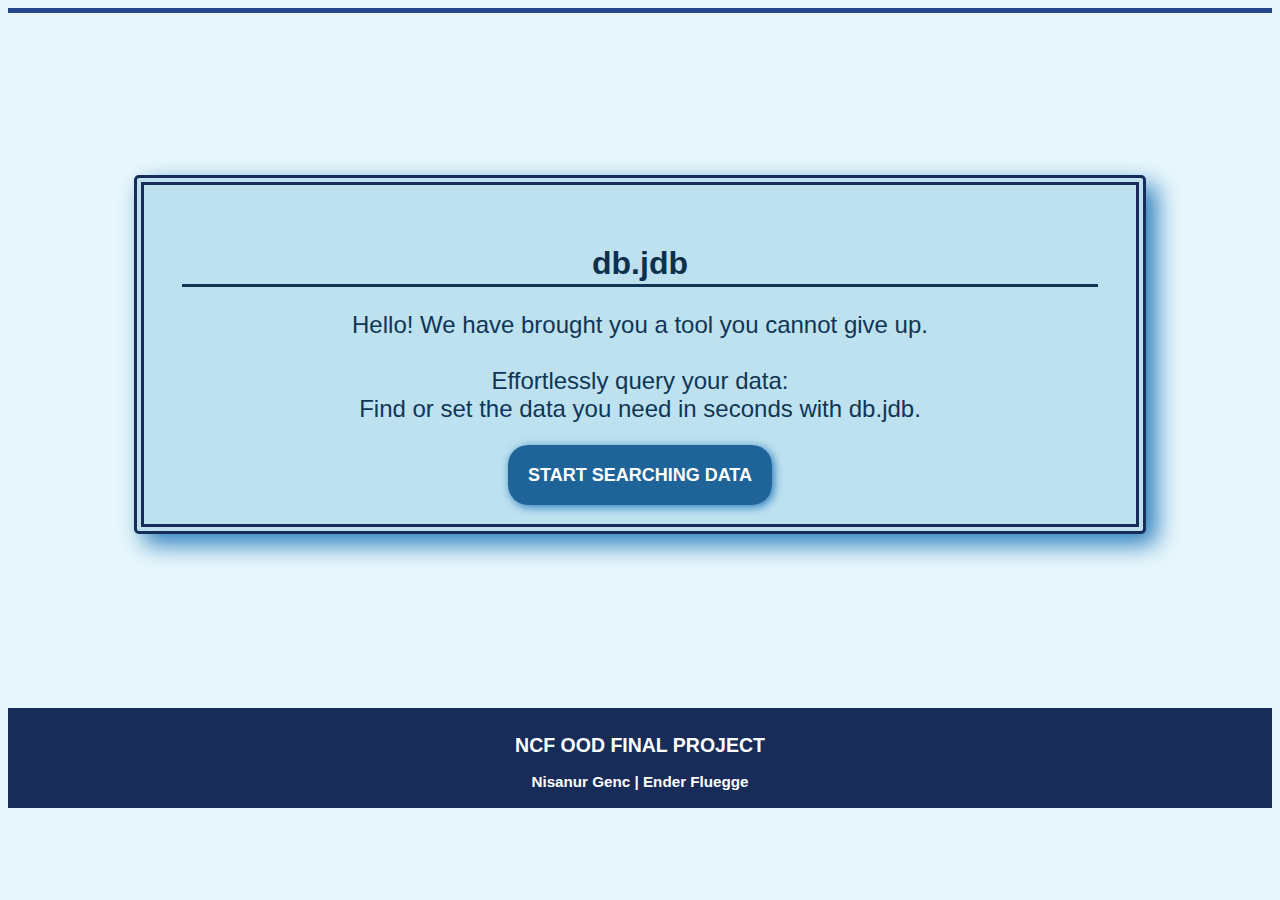
<file: index.html>
<!DOCTYPE html>
<html lang="en">
<head>
    <meta charset="UTF-8">
    <meta http-equiv="X-UA-Compatible" content="IE=edge">
    <meta name="viewport" content="width=device-width, initial-scale=1.0">


    <!-- Stylesheets -->
    <link rel="stylesheet" href="css/index.css">
    <link rel="icon" href="https://i.imgur.com/GnKr3yJ.png" type="image/icon type">

    <title>db.jdb</title>
</head>

<body>
    <div style="overflow:auto">
        <div class="fixed-bg">
            <br/><br/>
            <div class="main">
                <h1 style="border-bottom: solid; border-color: #0F3655; padding-bottom: 2px; color: #0D304C;">db.jdb</h1>
                <p style="color: #0F3655; font-size: x-large;">
                    Hello! We have brought you a tool you cannot give up.
                    <br/><br/>
                    Effortlessly query your data:<br/>
                    Find or set the data you need in seconds with db.jdb.
                </p><br/>

                <a href="searchdata.html">START SEARCHING DATA</a>
            </div>
            <br/><br/>
        </div>
    </div>

<!-- FOOTER STARTS HERE -->
<div class="footer">
    <h2>NCF OOD FINAL PROJECT</h2>
    <h3>Nisanur Genc | Ender Fluegge</h3>
</div>
<!-- FOOTER ENDS HERE -->

</body>
</html>
</file>
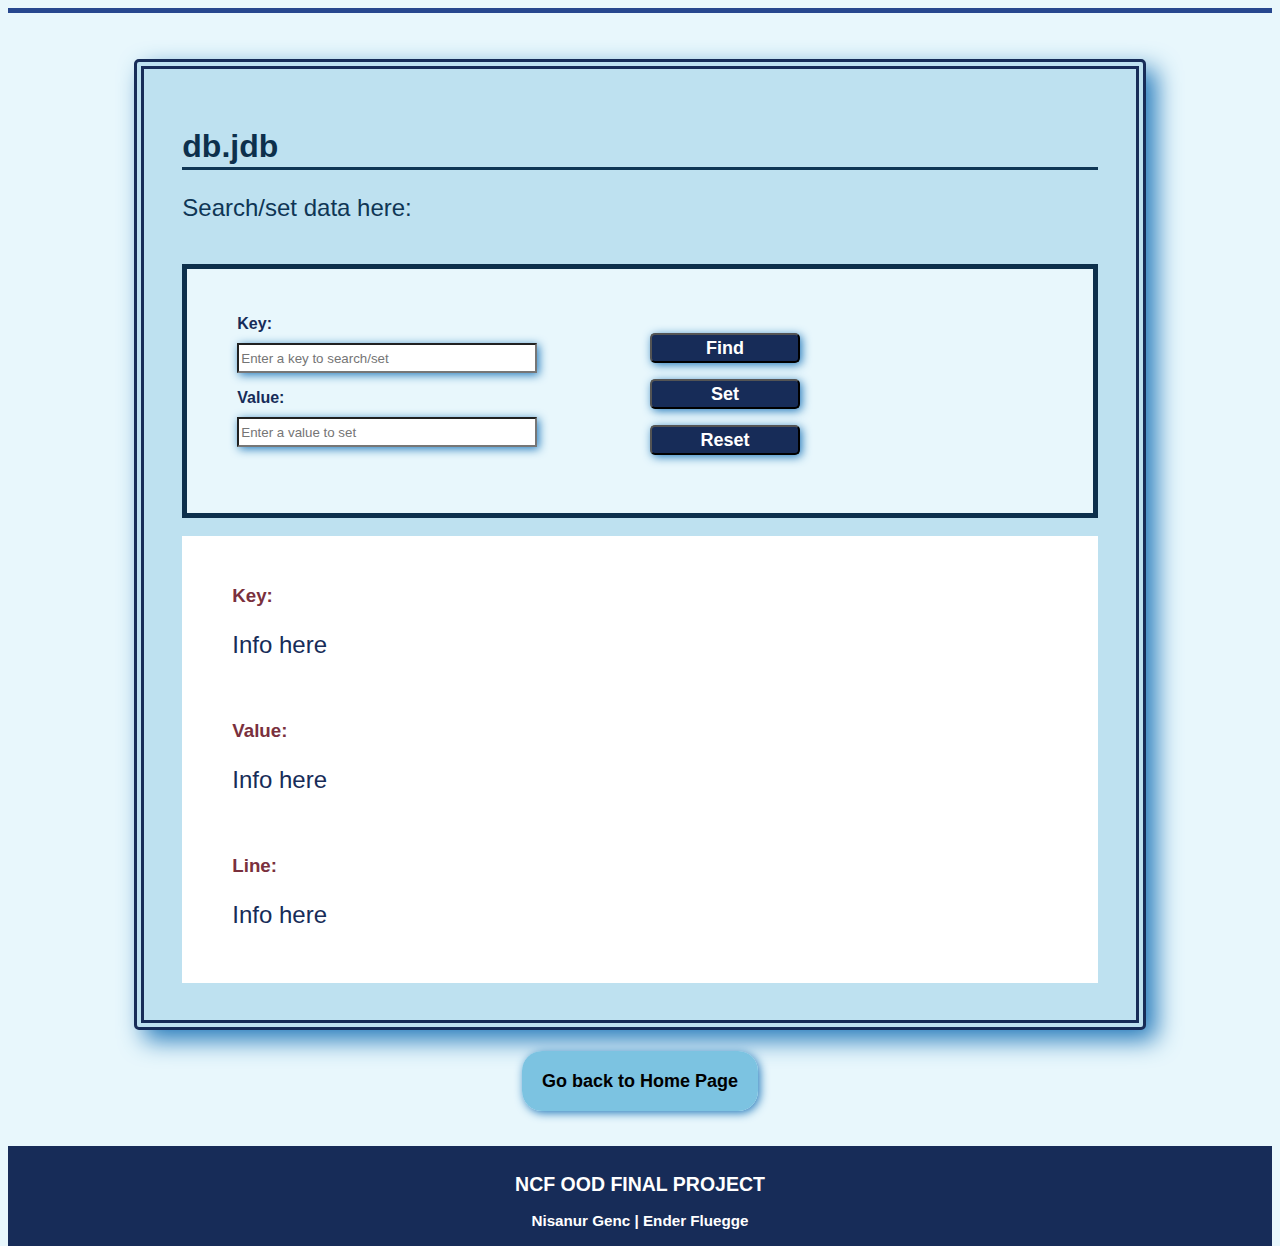
<file: searchdata.html>
<!DOCTYPE html>
<html lang="en">
<head>
    <meta charset="UTF-8">
    <meta http-equiv="X-UA-Compatible" content="IE=edge">
    <meta name="viewport" content="width=device-width, initial-scale=1.0">


    <!-- Stylesheets -->
    <link rel="stylesheet" href="css/searchdata.css">
    <link rel="icon" href="https://i.imgur.com/GnKr3yJ.png" type="image/icon type">

    <!-- JavaScript -->
    <script src="./js/setbutton.js" type="text/javascript"></script>
    <script src="js/resetPage.js" type="text/javascript"></script>

    <title>Search Data</title>
</head>

<body>
    <div style="overflow:auto">
        <div class="fixed-bg">
            <br/><br/>
            <div class="searchdata">
                <h1 style="border-bottom: solid; border-color: #0F3655; padding-bottom: 2px; color: #0D304C;">db.jdb</h1>
                <p style="color: #0F3655; font-size: x-large;">Search/set data here:</p><br/>

                <div id="searchArea">
                    <form>
                        <div class="row">
                            <div class="column">

                                <p id="key" style="margin-bottom: 5px;"><strong>Key: </strong></p>
                                <input class="field" type="text" id="txtName" placeholder="Enter a key to search/set"/>
                                <br/>
                    
                                <p id="value" style="margin-bottom: 5px;"><strong>Value: </strong></p>
                                <input class="field" type="text" id="valName" onkeyup="success()" placeholder="Enter a value to set"/>
                                <br/><br/><br/>

                            </div>

                            <div class="column">
                                <br/>
                                <p><input class="submit" id="find" type="button" value="Find" /></p>
                                <p><input class="submit" id="set" type="button" value="Set" /></p>
                                <p><input class="submit" id="reset" type="reset" value="Reset" onClick="refreshPage()"/></p>
                            </div>
                        </div>
                    </form>
                </div>
                <br/>
                <div id="outputArea">
                    <div>
                        <h3 style="color: #7A303D;">Key:</h3>
                        <p style="font-size: x-large;" id="keyInfo">Info here</p>
                    </div>

                    <br/>

                    <div>
                        <h3 style="color: #7A303D;">Value:</h3>
                        <p style="font-size: x-large;" id="valueInfo">Info here</p>
                    </div>

                    <br/>

                    <div>
                        <h3 style="color: #7A303D;">Line:</h3>
                        <p style="font-size: x-large;" id="lineInfo">Info here</p>
                    </div>
                </div>
            </div>
            <br/><br/>
            <div style="text-align: center;">
                <a href="index.html">Go back to Home Page</a>
            </div>
            <br/><br/><br/>
        </div>
    </div>

<!-- FOOTER STARTS HERE -->
<div class="footer">
    <h2>NCF OOD FINAL PROJECT</h2>
    <h3>Nisanur Genc | Ender Fluegge</h3>
</div>
<!-- FOOTER ENDS HERE -->

</body>
</html>
</file>
<file: css/index.css>
* {
    box-sizing: border-box;
    font-family: Gill Sans, Gill Sans MT, Calibri, sans-serif;
}

body {
    background-color: #E8F7FC;
}

.fixed-bg {
    min-height: 700px;
    background-image: url("https://i.imgur.com/2gSSw2V.jpg");
    background-attachment: fixed;
    background-position: center;
    background-repeat: no-repeat;
    background-size: cover;
    width: 100%;
    border-top: 5px solid #26478E;
}

/* db.jdb container */
.main {
    vertical-align: middle;
    margin-left: 10%; 
    margin-right: 10%;
    border-radius: 5px;
    margin-top: 10%;
    margin-bottom: 10%;
    background-color: #BEE1F0;
    padding: 3%;
    border-style: double;
    border-width: 10px;
    border-color: #172C58;
    box-shadow: 10px 10px 25px #257ABB;
    color: #172C58;
    text-align: center;
}

a {
    font-weight: bold; 
    font-size: large;
    background-color: #1E6499;
    color: white;
    border-radius: 20px;
    box-shadow: 2px 2px 10px #257ABB;
    padding: 20px;
    text-decoration: none;
}

a:hover {
    background-color: #5BB4DA;
    color: black;
}

.footer {
    text-align: center;
    float: left;
    width: 100%;
    height: 100px;
    padding: 10px;
    color: white;
    background-color: #172C58;
    font-size: small;
    text-decoration: none;
}
</file>
<file: css/searchdata.css>
* {
    box-sizing: border-box;
    font-family: Gill Sans, Gill Sans MT, Calibri, sans-serif;
}

body {
    background-color: #E8F7FC;
}

.fixed-bg {
    background-image: url("https://i.imgur.com/2gSSw2V.jpg");
    min-height: 900px;
    background-attachment: fixed;
    background-position: center;
    background-repeat: no-repeat;
    background-size: cover;
    width: 100%;
    border-top: 5px solid #26478E;
}

/* db.jdb container */
.searchdata {
    margin-left: 10%; 
    margin-right: 10%;
    border-radius: 5px;
    margin-top: 10px;
    margin-bottom: 5px;
    background-color: #BEE1F0;
    padding: 3%;
    border-style: double;
    border-width: 10px;
    border-color: #172C58;
    box-shadow: 10px 10px 25px #257ABB;
    color: #172C58;
}

.row {
    border: 5px solid #0D304C;
    padding: 30px;
    padding-left: 50px;
    background-color: #E8F7FC;
}

.row:after {
    content: "";
    display: table;
    clear: both;
}

.column{
    width: 50%;
    float: left;
}

/* Each field in the form */
.field{
    height: 30px;
    width: 300px;
    box-shadow: 2px 2px 10px #257ABB;
    margin-top: 5px;
}

/* Submit button */
.submit {
    height: 30px; 
    width: 150px; 
    font-weight: bold; 
    font-size: large;
    background-color: #172C58;
    color: white;
    border-radius: 5px;
    box-shadow: 2px 2px 10px #257ABB;
}

/*
.submit:hover {
    background-color: #79FAFE;
    color: black;
}*/

#outputArea {
    background-color: white; 
    color: #172C58;
    padding: 30px;
    padding-left: 50px;
}

a {
    font-weight: bold; 
    font-size: large;
    background-color:#7CC3E1;
    color: black;
    border-radius: 20px;
    box-shadow: 2px 2px 10px #257ABB;
    padding: 20px;
    text-decoration: none;
}

a:hover {
    background-color: #1E6499;;
    color: white;
}

.footer {
    text-align: center;
    float: left;
    width: 100%;
    height: 100px;
    padding: 10px;
    color: white;
    background-color: #172C58;
    font-size: small;
    text-decoration: none;
}
</file>
